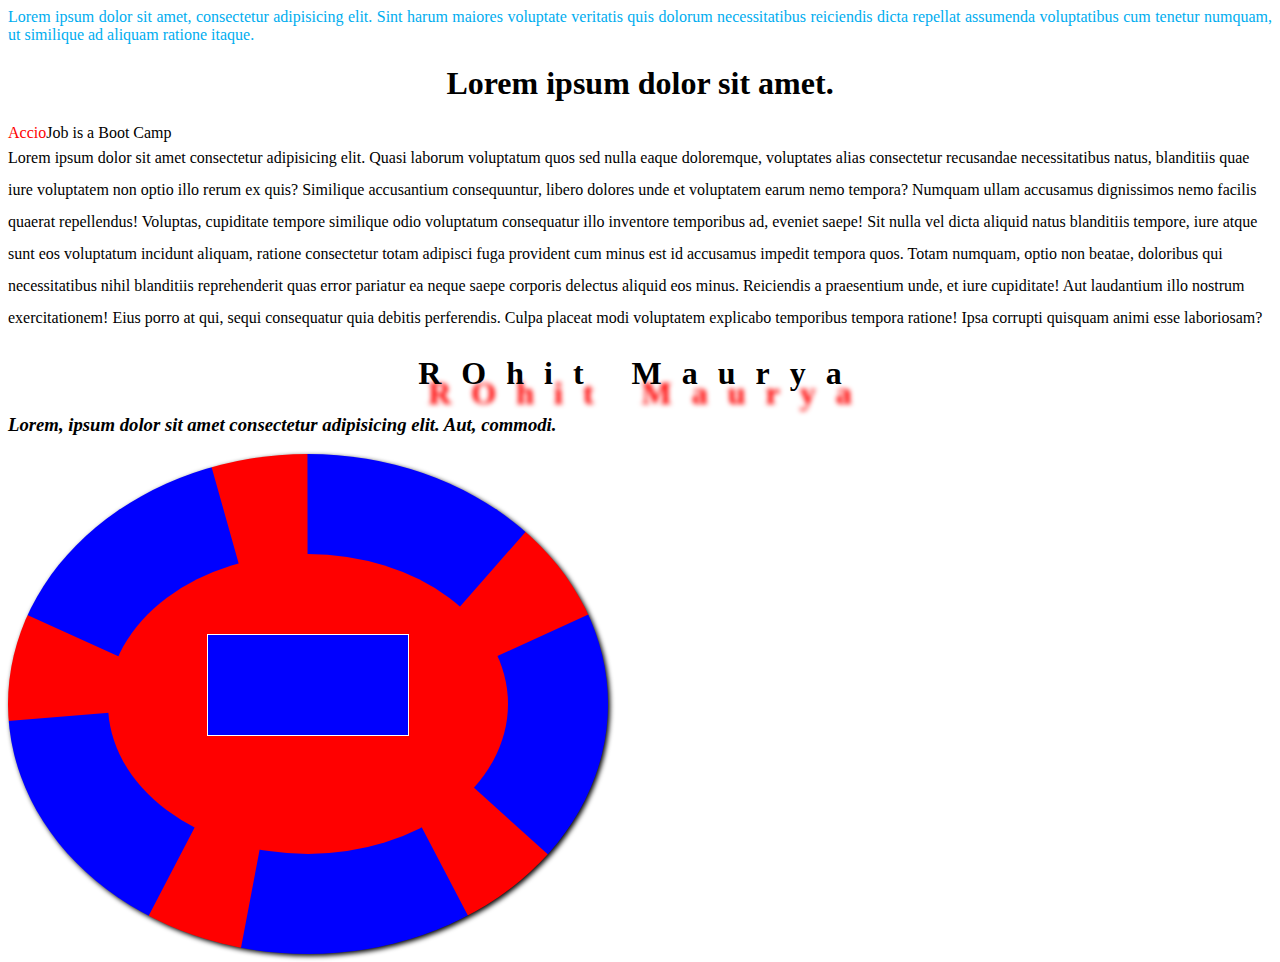
<file: 18july/index.html>
<!DOCTYPE html>
<html lang="en">
<head>
    <meta charset="UTF-8">
    <meta name="viewport" content="width=device-width, initial-scale=1.0">
    <title>18 July</title>
    <link rel="stylesheet" href="style.css">
</head>
<body>
   <div class="text-design">Lorem ipsum dolor sit amet, consectetur adipisicing elit. Sint harum maiores voluptate veritatis quis dolorum necessitatibus reiciendis dicta repellat assumenda voluptatibus cum tenetur numquam, ut similique ad aliquam ratione itaque.</div>
   <h1>Lorem ipsum dolor sit amet.</h1>
   <div class="text1"><span class="span1">Accio</span>Job <span class="span2">is a</span> Boot camp</div>
   <div class="text2">Lorem ipsum dolor sit amet consectetur adipisicing elit. Quasi laborum voluptatum quos sed nulla eaque doloremque, voluptates alias consectetur recusandae necessitatibus natus, blanditiis quae iure voluptatem non optio illo rerum ex quis? Similique accusantium consequuntur, libero dolores unde et voluptatem earum nemo tempora? Numquam ullam accusamus dignissimos nemo facilis quaerat repellendus! Voluptas, cupiditate tempore similique odio voluptatum consequatur illo inventore temporibus ad, eveniet saepe! Sit nulla vel dicta aliquid natus blanditiis tempore, iure atque sunt eos voluptatum incidunt aliquam, ratione consectetur totam adipisci fuga provident cum minus est id accusamus impedit tempora quos. Totam numquam, optio non beatae, doloribus qui necessitatibus nihil blanditiis reprehenderit quas error pariatur ea neque saepe corporis delectus aliquid eos minus. Reiciendis a praesentium unde, et iure cupiditate! Aut laudantium illo nostrum exercitationem! Eius porro at qui, sequi consequatur quia debitis perferendis. Culpa placeat modi voluptatem explicabo temporibus tempora ratione! Ipsa corrupti quisquam animi esse laboriosam?</div>
   <h1 class="shadow">ROhit Maurya</h1>
   <h3 class="hh3">Lorem, ipsum dolor sit amet consectetur adipisicing elit. Aut, commodi.</h3>
   <div class="circle">
     <div class="circle2"></div>
   </div>
</body>
</html>
</file>
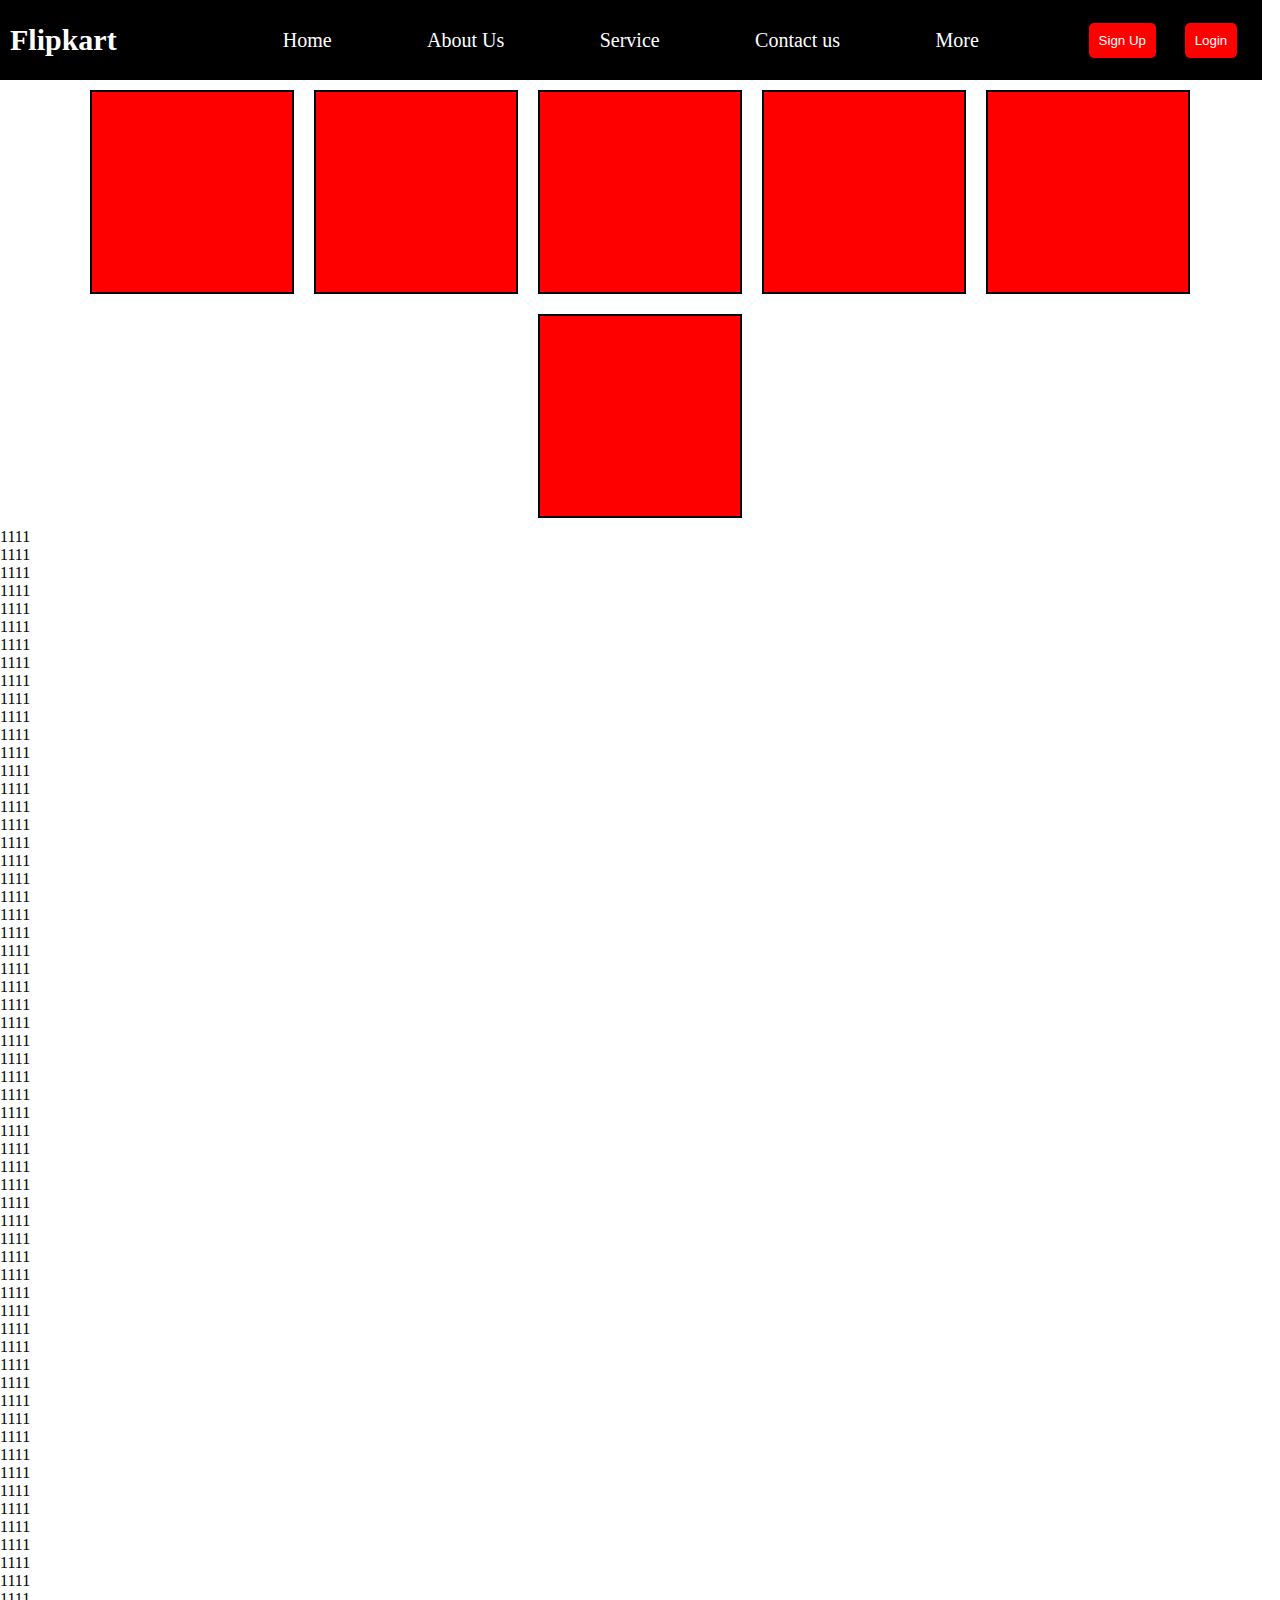
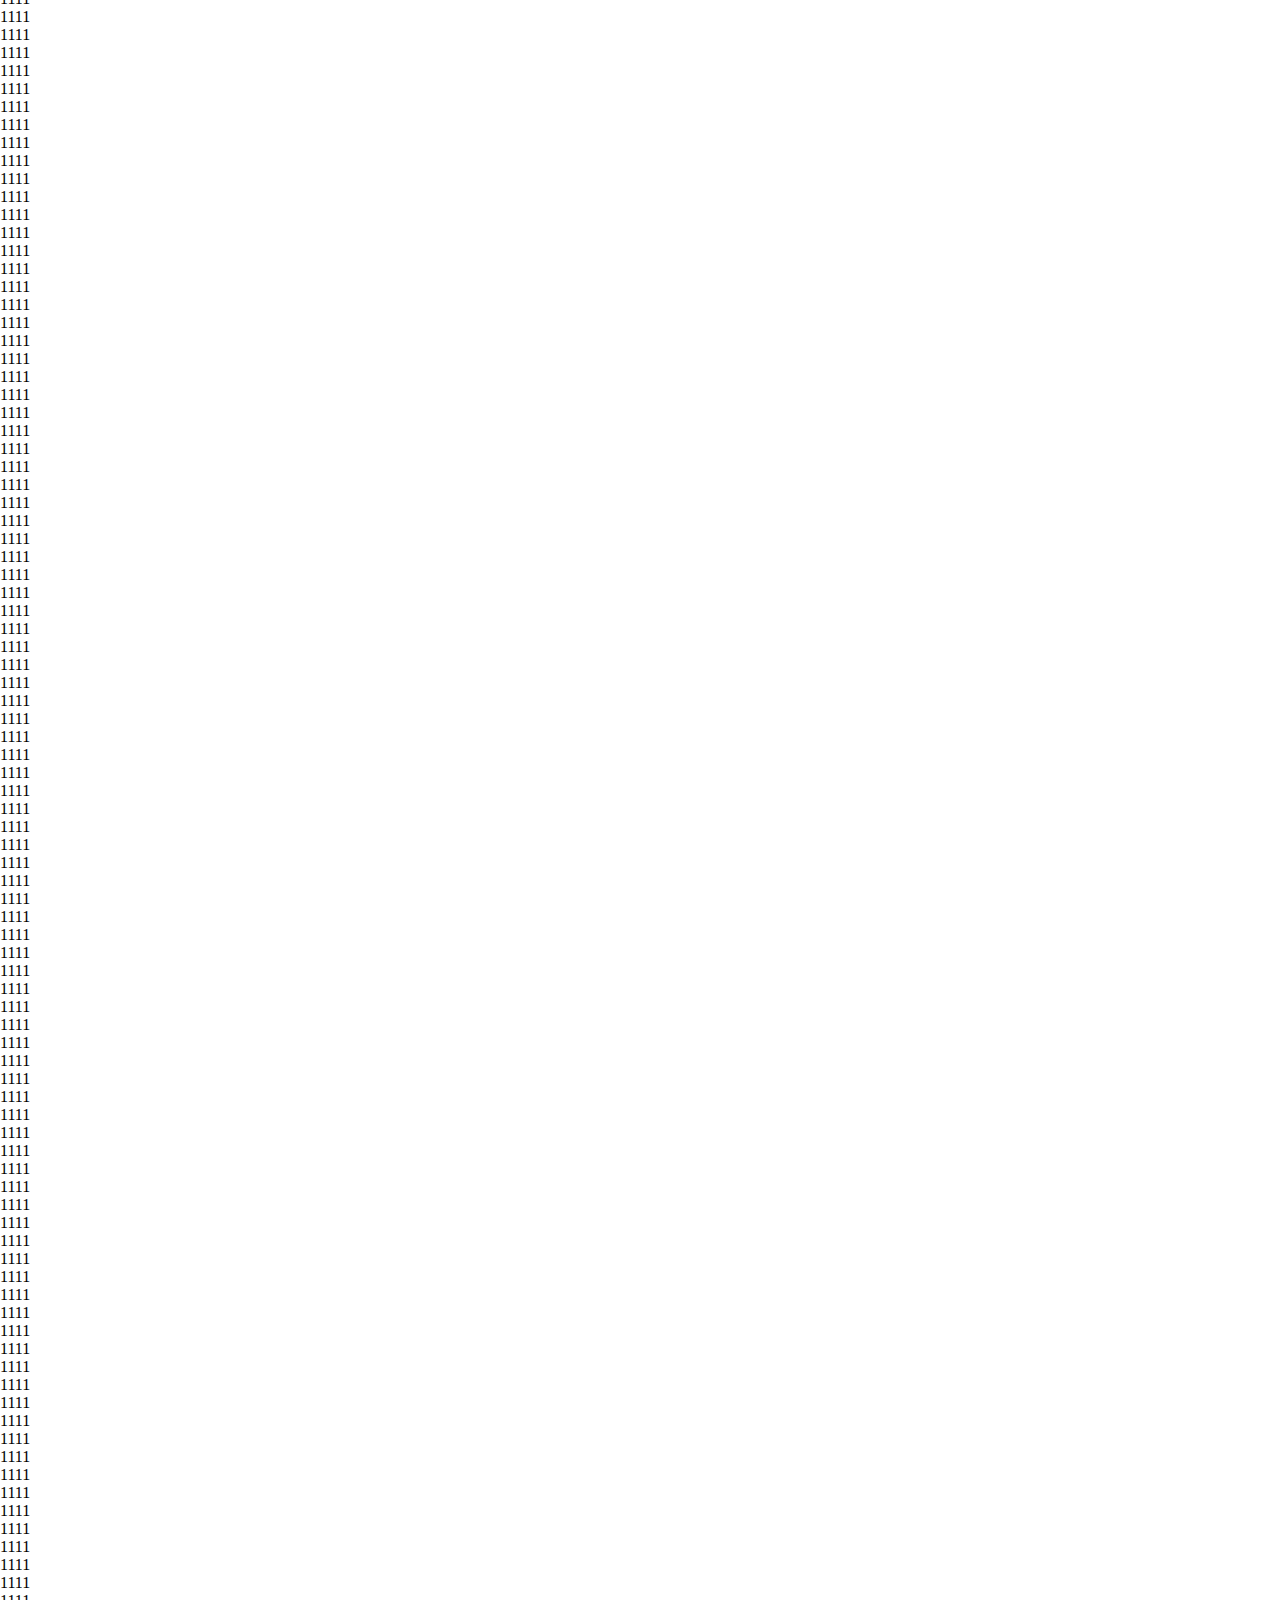
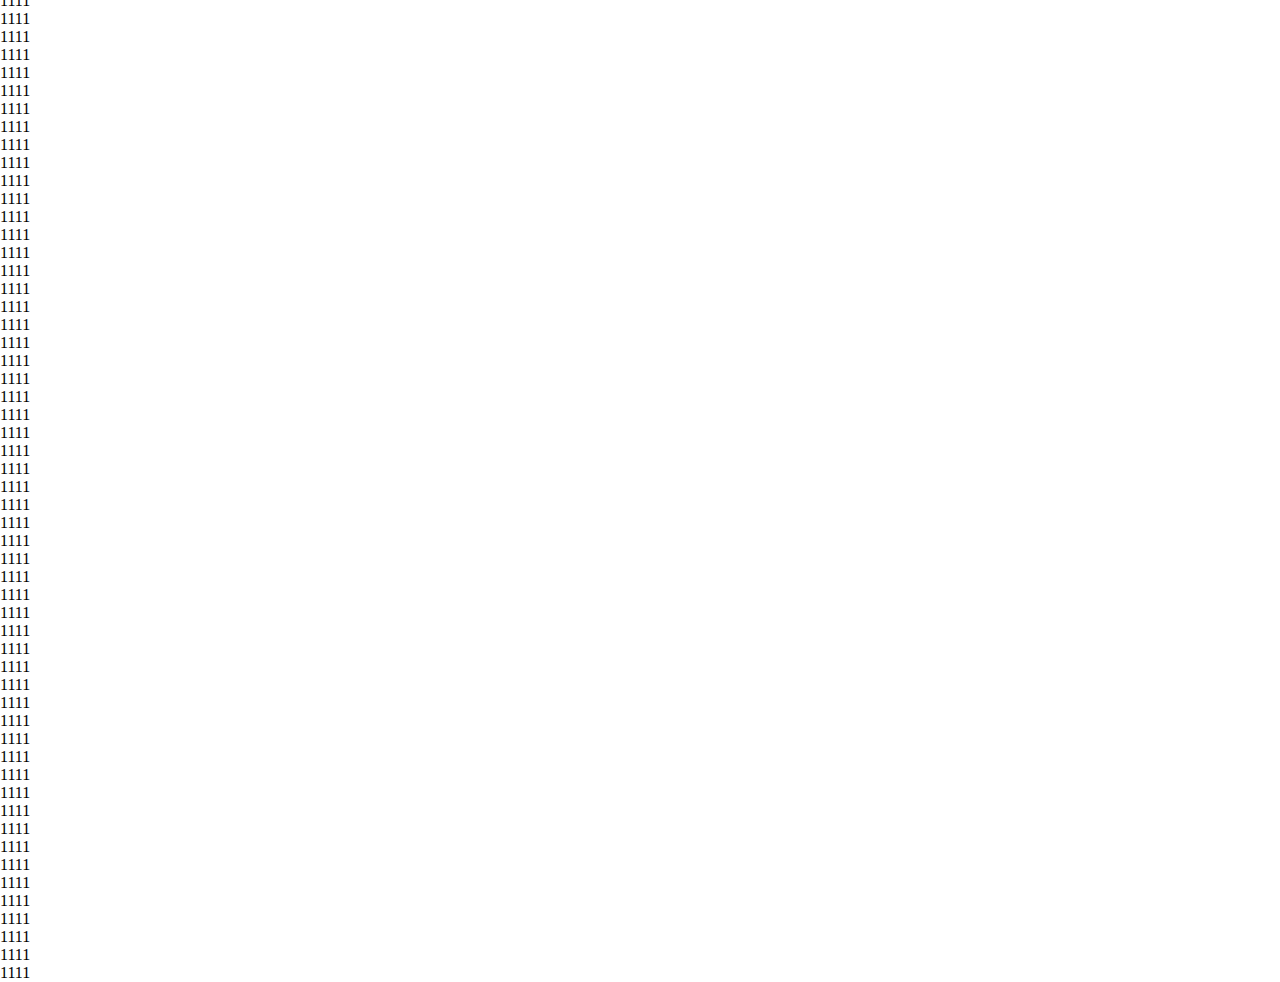
<file: flex/index.html>
<!DOCTYPE html>
<html lang="en">
<head>
    <meta charset="UTF-8">
    <meta name="viewport" content="width=device-width, initial-scale=1.0">
    <title>Flex</title>
    <link rel="stylesheet" href="./style.css ">
</head>
<body>
    <div class="navbar">
        <div class="company">Flipkart</div>
        <div class="link">
            <div>Home</div>
            <div>About Us</div>
            <div>Service</div>
            <div>Contact us</div>
            <div>More</div>
        </div>
        <div class="account">
            <button>Sign Up</button>
            <button>Login</button>
        </div>
    </div>

    <!-- flex -->
   
    <div class="flex-2">
        <div class="item-flex item"></div>
        <div class="item-flex item"></div>
        <div class="item-flex item"></div>
        <div class="item-flex item"></div>
        <div class="item-flex item"></div>
        <div class="item-flex item"></div>
    </div>
    <ul>
        <li>1111</li>
        <li>1111</li>
        <li>1111</li>
        <li>1111</li>
        <li>1111</li>
        <li>1111</li>
        <li>1111</li>
        <li>1111</li>
        <li>1111</li>
        <li>1111</li>
        <li>1111</li>
        <li>1111</li>
        <li>1111</li>
        <li>1111</li>
        <li>1111</li>
        <li>1111</li>
        <li>1111</li>
        <li>1111</li>
        <li>1111</li>
        <li>1111</li>
        <li>1111</li>
        <li>1111</li>
        <li>1111</li>
        <li>1111</li>
        <li>1111</li>
        <li>1111</li>
        <li>1111</li>
        <li>1111</li>
        <li>1111</li>
        <li>1111</li>
        <li>1111</li>
        <li>1111</li>
        <li>1111</li>
        <li>1111</li>
        <li>1111</li>
        <li>1111</li>
        <li>1111</li>
        <li>1111</li>
        <li>1111</li>
        <li>1111</li>
        <li>1111</li>
        <li>1111</li>
        <li>1111</li>
        <li>1111</li>
        <li>1111</li>
        <li>1111</li>
        <li>1111</li>
        <li>1111</li>
        <li>1111</li>
        <li>1111</li>
        <li>1111</li>
        <li>1111</li>
        <li>1111</li>
        <li>1111</li>
        <li>1111</li>
        <li>1111</li>
        <li>1111</li>
        <li>1111</li>
        <li>1111</li>
        <li>1111</li>
        <li>1111</li>
        <li>1111</li>
        <li>1111</li>
        <li>1111</li>
        <li>1111</li>
        <li>1111</li>
        <li>1111</li>
        <li>1111</li>
        <li>1111</li>
        <li>1111</li>
        <li>1111</li>
        <li>1111</li>
        <li>1111</li>
        <li>1111</li>
        <li>1111</li>
        <li>1111</li>
        <li>1111</li>
        <li>1111</li>
        <li>1111</li>
        <li>1111</li>
        <li>1111</li>
        <li>1111</li>
        <li>1111</li>
        <li>1111</li>
        <li>1111</li>
        <li>1111</li>
        <li>1111</li>
        <li>1111</li>
        <li>1111</li>
        <li>1111</li>
        <li>1111</li>
        <li>1111</li>
        <li>1111</li>
        <li>1111</li>
        <li>1111</li>
        <li>1111</li>
        <li>1111</li>
        <li>1111</li>
        <li>1111</li>
        <li>1111</li>
        <li>1111</li>
        <li>1111</li>
        <li>1111</li>
        <li>1111</li>
        <li>1111</li>
        <li>1111</li>
        <li>1111</li>
        <li>1111</li>
        <li>1111</li>
        <li>1111</li>
        <li>1111</li>
        <li>1111</li>
        <li>1111</li>
        <li>1111</li>
        <li>1111</li>
        <li>1111</li>
        <li>1111</li>
        <li>1111</li>
        <li>1111</li>
        <li>1111</li>
        <li>1111</li>
        <li>1111</li>
        <li>1111</li>
        <li>1111</li>
        <li>1111</li>
        <li>1111</li>
        <li>1111</li>
        <li>1111</li>
        <li>1111</li>
        <li>1111</li>
        <li>1111</li>
        <li>1111</li>
        <li>1111</li>
        <li>1111</li>
        <li>1111</li>
        <li>1111</li>
        <li>1111</li>
        <li>1111</li>
        <li>1111</li>
        <li>1111</li>
        <li>1111</li>
        <li>1111</li>
        <li>1111</li>
        <li>1111</li>
        <li>1111</li>
        <li>1111</li>
        <li>1111</li>
        <li>1111</li>
        <li>1111</li>
        <li>1111</li>
        <li>1111</li>
        <li>1111</li>
        <li>1111</li>
        <li>1111</li>
        <li>1111</li>
        <li>1111</li>
        <li>1111</li>
        <li>1111</li>
        <li>1111</li>
        <li>1111</li>
        <li>1111</li>
        <li>1111</li>
        <li>1111</li>
        <li>1111</li>
        <li>1111</li>
        <li>1111</li>
        <li>1111</li>
        <li>1111</li>
        <li>1111</li>
        <li>1111</li>
        <li>1111</li>
        <li>1111</li>
        <li>1111</li>
        <li>1111</li>
        <li>1111</li>
        <li>1111</li>
        <li>1111</li>
        <li>1111</li>
        <li>1111</li>
        <li>1111</li>
        <li>1111</li>
        <li>1111</li>
        <li>1111</li>
        <li>1111</li>
        <li>1111</li>
        <li>1111</li>
        <li>1111</li>
        <li>1111</li>
        <li>1111</li>
        <li>1111</li>
        <li>1111</li>
        <li>1111</li>
        <li>1111</li>
        <li>1111</li>
        <li>1111</li>
        <li>1111</li>
        <li>1111</li>
        <li>1111</li>
        <li>1111</li>
        <li>1111</li>
        <li>1111</li>
        <li>1111</li>
        <li>1111</li>
    </ul>
</body>
</html>
</file>
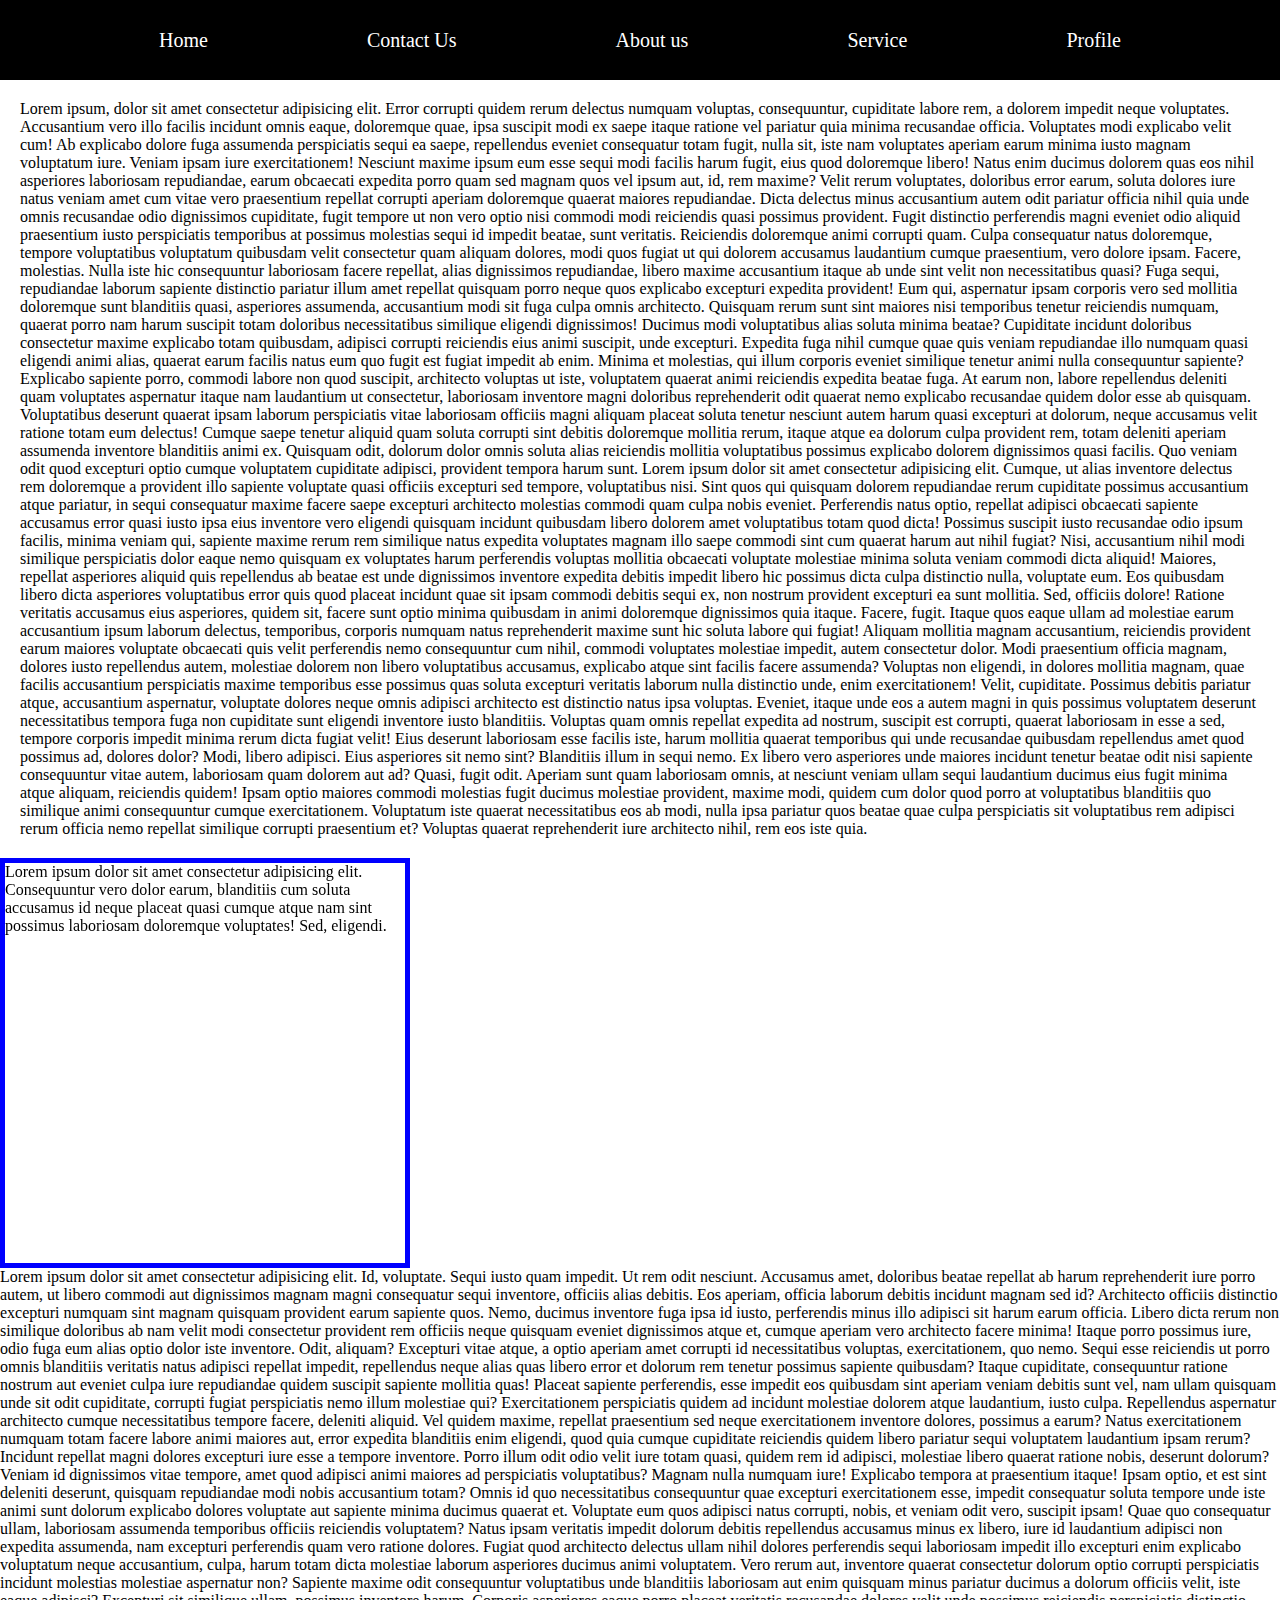
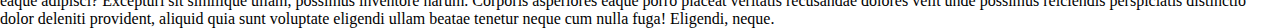
<file: header_navbar/index.html>
<!DOCTYPE html>
<html lang="en">
<head>
    <meta charset="UTF-8">
    <meta name="viewport" content="width=device-width, initial-scale=1.0">
    <title>Navbar</title>
    <link rel="stylesheet" href="./style.css" />
</head>
<body>
    <div class="nav">
        <div>Home</div>
        <div>Contact Us</div>
        <div>About us</div>
        <div>Service</div>
        <div>Profile</div>
    </div>
    <div class="contain">
        Lorem ipsum, dolor sit amet consectetur adipisicing elit. Error corrupti quidem rerum delectus numquam voluptas, consequuntur, cupiditate labore rem, a dolorem impedit neque voluptates. Accusantium vero illo facilis incidunt omnis eaque, doloremque quae, ipsa suscipit modi ex saepe itaque ratione vel pariatur quia minima recusandae officia. Voluptates modi explicabo velit cum! Ab explicabo dolore fuga assumenda perspiciatis sequi ea saepe, repellendus eveniet consequatur totam fugit, nulla sit, iste nam voluptates aperiam earum minima iusto magnam voluptatum iure. Veniam ipsam iure exercitationem! Nesciunt maxime ipsum eum esse sequi modi facilis harum fugit, eius quod doloremque libero! Natus enim ducimus dolorem quas eos nihil asperiores laboriosam repudiandae, earum obcaecati expedita porro quam sed magnam quos vel ipsum aut, id, rem maxime? Velit rerum voluptates, doloribus error earum, soluta dolores iure natus veniam amet cum vitae vero praesentium repellat corrupti aperiam doloremque quaerat maiores repudiandae. Dicta delectus minus accusantium autem odit pariatur officia nihil quia unde omnis recusandae odio dignissimos cupiditate, fugit tempore ut non vero optio nisi commodi modi reiciendis quasi possimus provident. Fugit distinctio perferendis magni eveniet odio aliquid praesentium iusto perspiciatis temporibus at possimus molestias sequi id impedit beatae, sunt veritatis. Reiciendis doloremque animi corrupti quam. Culpa consequatur natus doloremque, tempore voluptatibus voluptatum quibusdam velit consectetur quam aliquam dolores, modi quos fugiat ut qui dolorem accusamus laudantium cumque praesentium, vero dolore ipsam. Facere, molestias. Nulla iste hic consequuntur laboriosam facere repellat, alias dignissimos repudiandae, libero maxime accusantium itaque ab unde sint velit non necessitatibus quasi? Fuga sequi, repudiandae laborum sapiente distinctio pariatur illum amet repellat quisquam porro neque quos explicabo excepturi expedita provident! Eum qui, aspernatur ipsam corporis vero sed mollitia doloremque sunt blanditiis quasi, asperiores assumenda, accusantium modi sit fuga culpa omnis architecto. Quisquam rerum sunt sint maiores nisi temporibus tenetur reiciendis numquam, quaerat porro nam harum suscipit totam doloribus necessitatibus similique eligendi dignissimos! Ducimus modi voluptatibus alias soluta minima beatae? Cupiditate incidunt doloribus consectetur maxime explicabo totam quibusdam, adipisci corrupti reiciendis eius animi suscipit, unde excepturi. Expedita fuga nihil cumque quae quis veniam repudiandae illo numquam quasi eligendi animi alias, quaerat earum facilis natus eum quo fugit est fugiat impedit ab enim. Minima et molestias, qui illum corporis eveniet similique tenetur animi nulla consequuntur sapiente? Explicabo sapiente porro, commodi labore non quod suscipit, architecto voluptas ut iste, voluptatem quaerat animi reiciendis expedita beatae fuga. At earum non, labore repellendus deleniti quam voluptates aspernatur itaque nam laudantium ut consectetur, laboriosam inventore magni doloribus reprehenderit odit quaerat nemo explicabo recusandae quidem dolor esse ab quisquam. Voluptatibus deserunt quaerat ipsam laborum perspiciatis vitae laboriosam officiis magni aliquam placeat soluta tenetur nesciunt autem harum quasi excepturi at dolorum, neque accusamus velit ratione totam eum delectus! Cumque saepe tenetur aliquid quam soluta corrupti sint debitis doloremque mollitia rerum, itaque atque ea dolorum culpa provident rem, totam deleniti aperiam assumenda inventore blanditiis animi ex. Quisquam odit, dolorum dolor omnis soluta alias reiciendis mollitia voluptatibus possimus explicabo dolorem dignissimos quasi facilis. Quo veniam odit quod excepturi optio cumque voluptatem cupiditate adipisci, provident tempora harum sunt. Lorem ipsum dolor sit amet consectetur adipisicing elit. Cumque, ut alias inventore delectus rem doloremque a provident illo sapiente voluptate quasi officiis excepturi sed tempore, voluptatibus nisi. Sint quos qui quisquam dolorem repudiandae rerum cupiditate possimus accusantium atque pariatur, in sequi consequatur maxime facere saepe excepturi architecto molestias commodi quam culpa nobis eveniet. Perferendis natus optio, repellat adipisci obcaecati sapiente accusamus error quasi iusto ipsa eius inventore vero eligendi quisquam incidunt quibusdam libero dolorem amet voluptatibus totam quod dicta! Possimus suscipit iusto recusandae odio ipsum facilis, minima veniam qui, sapiente maxime rerum rem similique natus expedita voluptates magnam illo saepe commodi sint cum quaerat harum aut nihil fugiat? Nisi, accusantium nihil modi similique perspiciatis dolor eaque nemo quisquam ex voluptates harum perferendis voluptas mollitia obcaecati voluptate molestiae minima soluta veniam commodi dicta aliquid! Maiores, repellat asperiores aliquid quis repellendus ab beatae est unde dignissimos inventore expedita debitis impedit libero hic possimus dicta culpa distinctio nulla, voluptate eum. Eos quibusdam libero dicta asperiores voluptatibus error quis quod placeat incidunt quae sit ipsam commodi debitis sequi ex, non nostrum provident excepturi ea sunt mollitia. Sed, officiis dolore! Ratione veritatis accusamus eius asperiores, quidem sit, facere sunt optio minima quibusdam in animi doloremque dignissimos quia itaque. Facere, fugit. Itaque quos eaque ullam ad molestiae earum accusantium ipsum laborum delectus, temporibus, corporis numquam natus reprehenderit maxime sunt hic soluta labore qui fugiat! Aliquam mollitia magnam accusantium, reiciendis provident earum maiores voluptate obcaecati quis velit perferendis nemo consequuntur cum nihil, commodi voluptates molestiae impedit, autem consectetur dolor. Modi praesentium officia magnam, dolores iusto repellendus autem, molestiae dolorem non libero voluptatibus accusamus, explicabo atque sint facilis facere assumenda? Voluptas non eligendi, in dolores mollitia magnam, quae facilis accusantium perspiciatis maxime temporibus esse possimus quas soluta excepturi veritatis laborum nulla distinctio unde, enim exercitationem! Velit, cupiditate. Possimus debitis pariatur atque, accusantium aspernatur, voluptate dolores neque omnis adipisci architecto est distinctio natus ipsa voluptas. Eveniet, itaque unde eos a autem magni in quis possimus voluptatem deserunt necessitatibus tempora fuga non cupiditate sunt eligendi inventore iusto blanditiis. Voluptas quam omnis repellat expedita ad nostrum, suscipit est corrupti, quaerat laboriosam in esse a sed, tempore corporis impedit minima rerum dicta fugiat velit! Eius deserunt laboriosam esse facilis iste, harum mollitia quaerat temporibus qui unde recusandae quibusdam repellendus amet quod possimus ad, dolores dolor? Modi, libero adipisci. Eius asperiores sit nemo sint? Blanditiis illum in sequi nemo. Ex libero vero asperiores unde maiores incidunt tenetur beatae odit nisi sapiente consequuntur vitae autem, laboriosam quam dolorem aut ad? Quasi, fugit odit. Aperiam sunt quam laboriosam omnis, at nesciunt veniam ullam sequi laudantium ducimus eius fugit minima atque aliquam, reiciendis quidem! Ipsam optio maiores commodi molestias fugit ducimus molestiae provident, maxime modi, quidem cum dolor quod porro at voluptatibus blanditiis quo similique animi consequuntur cumque exercitationem. Voluptatum iste quaerat necessitatibus eos ab modi, nulla ipsa pariatur quos beatae quae culpa perspiciatis sit voluptatibus rem adipisci rerum officia nemo repellat similique corrupti praesentium et? Voluptas quaerat reprehenderit iure architecto nihil, rem eos iste quia.
    </div>
    <div class="box1">
        Lorem ipsum dolor sit amet consectetur adipisicing elit. Consequuntur vero dolor earum, blanditiis cum soluta accusamus id neque placeat quasi cumque atque nam sint possimus laboriosam doloremque voluptates! Sed, eligendi.
    </div>
    <div>
        Lorem ipsum dolor sit amet consectetur adipisicing elit. Id, voluptate. Sequi iusto quam impedit. Ut rem odit nesciunt. Accusamus amet, doloribus beatae repellat ab harum reprehenderit iure porro autem, ut libero commodi aut dignissimos magnam magni consequatur sequi inventore, officiis alias debitis. Eos aperiam, officia laborum debitis incidunt magnam sed id? Architecto officiis distinctio excepturi numquam sint magnam quisquam provident earum sapiente quos. Nemo, ducimus inventore fuga ipsa id iusto, perferendis minus illo adipisci sit harum earum officia. Libero dicta rerum non similique doloribus ab nam velit modi consectetur provident rem officiis neque quisquam eveniet dignissimos atque et, cumque aperiam vero architecto facere minima! Itaque porro possimus iure, odio fuga eum alias optio dolor iste inventore. Odit, aliquam? Excepturi vitae atque, a optio aperiam amet corrupti id necessitatibus voluptas, exercitationem, quo nemo. Sequi esse reiciendis ut porro omnis blanditiis veritatis natus adipisci repellat impedit, repellendus neque alias quas libero error et dolorum rem tenetur possimus sapiente quibusdam? Itaque cupiditate, consequuntur ratione nostrum aut eveniet culpa iure repudiandae quidem suscipit sapiente mollitia quas! Placeat sapiente perferendis, esse impedit eos quibusdam sint aperiam veniam debitis sunt vel, nam ullam quisquam unde sit odit cupiditate, corrupti fugiat perspiciatis nemo illum molestiae qui? Exercitationem perspiciatis quidem ad incidunt molestiae dolorem atque laudantium, iusto culpa. Repellendus aspernatur architecto cumque necessitatibus tempore facere, deleniti aliquid. Vel quidem maxime, repellat praesentium sed neque exercitationem inventore dolores, possimus a earum? Natus exercitationem numquam totam facere labore animi maiores aut, error expedita blanditiis enim eligendi, quod quia cumque cupiditate reiciendis quidem libero pariatur sequi voluptatem laudantium ipsam rerum? Incidunt repellat magni dolores excepturi iure esse a tempore inventore. Porro illum odit odio velit iure totam quasi, quidem rem id adipisci, molestiae libero quaerat ratione nobis, deserunt dolorum? Veniam id dignissimos vitae tempore, amet quod adipisci animi maiores ad perspiciatis voluptatibus? Magnam nulla numquam iure! Explicabo tempora at praesentium itaque! Ipsam optio, et est sint deleniti deserunt, quisquam repudiandae modi nobis accusantium totam? Omnis id quo necessitatibus consequuntur quae excepturi exercitationem esse, impedit consequatur soluta tempore unde iste animi sunt dolorum explicabo dolores voluptate aut sapiente minima ducimus quaerat et. Voluptate eum quos adipisci natus corrupti, nobis, et veniam odit vero, suscipit ipsam! Quae quo consequatur ullam, laboriosam assumenda temporibus officiis reiciendis voluptatem? Natus ipsam veritatis impedit dolorum debitis repellendus accusamus minus ex libero, iure id laudantium adipisci non expedita assumenda, nam excepturi perferendis quam vero ratione dolores. Fugiat quod architecto delectus ullam nihil dolores perferendis sequi laboriosam impedit illo excepturi enim explicabo voluptatum neque accusantium, culpa, harum totam dicta molestiae laborum asperiores ducimus animi voluptatem. Vero rerum aut, inventore quaerat consectetur dolorum optio corrupti perspiciatis incidunt molestias molestiae aspernatur non? Sapiente maxime odit consequuntur voluptatibus unde blanditiis laboriosam aut enim quisquam minus pariatur ducimus a dolorum officiis velit, iste eaque adipisci? Excepturi sit similique ullam, possimus inventore harum. Corporis asperiores eaque porro placeat veritatis recusandae dolores velit unde possimus reiciendis perspiciatis distinctio dolor deleniti provident, aliquid quia sunt voluptate eligendi ullam beatae tenetur neque cum nulla fuga! Eligendi, neque.
    </div>
</body>
</html>
</file>
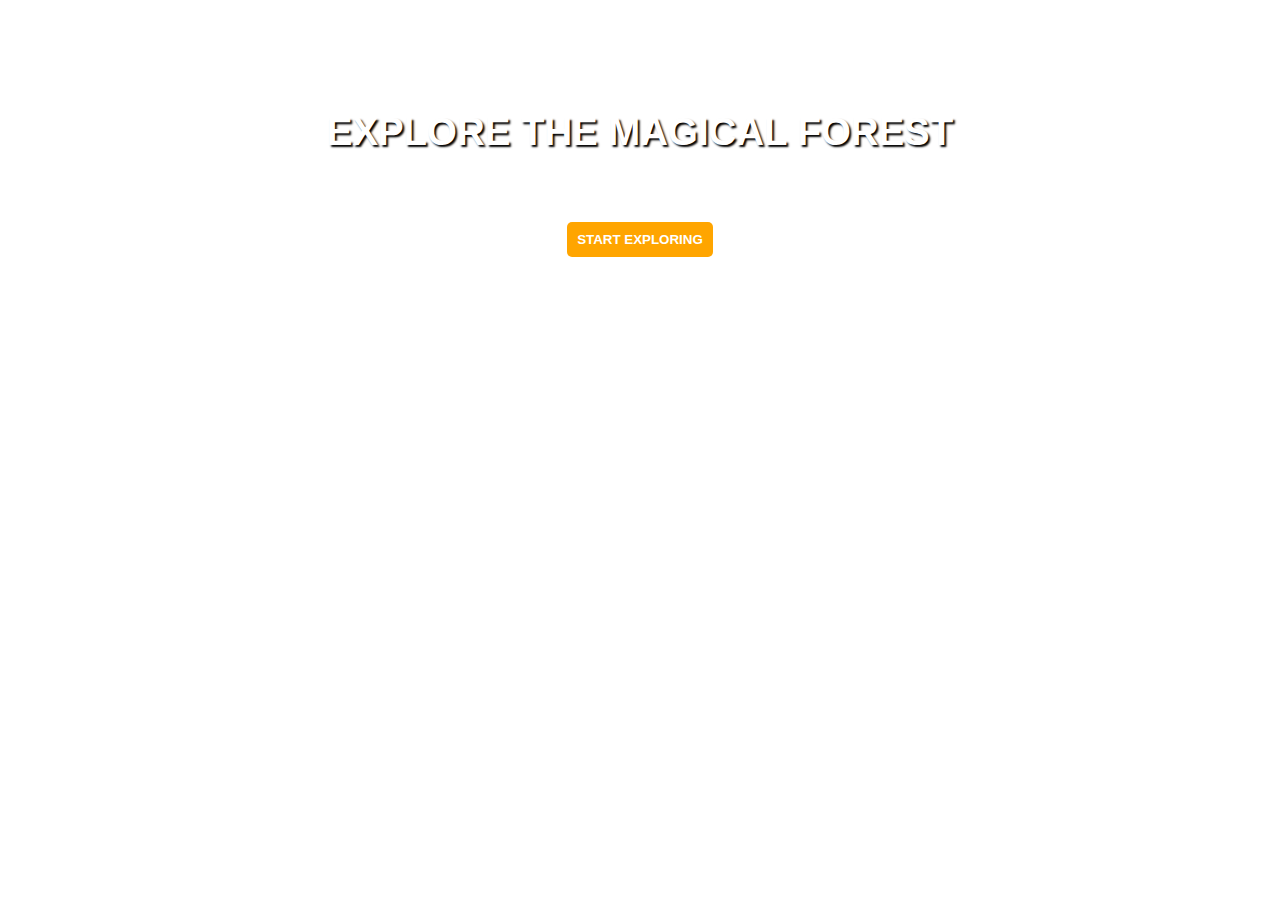
<file: hero-section/index.html>
<!DOCTYPE html>
<html lang="en">
<head>
    <meta charset="UTF-8">
    <meta name="viewport" content="width=device-width, initial-scale=1.0">
    <title>Document</title>
    <link rel="stylesheet" href="./style.css">
</head>
<body>
    <div id="hero-section">
        <h1>Explore The Magical Forest</h1>
        <p>Lorem ipsum dolor sit, amet consectetur adipisicing elit. Facere, sapiente?</p>
        <button id="btn">Start Exploring</button>
    </div>
</body>
</html>
</file>
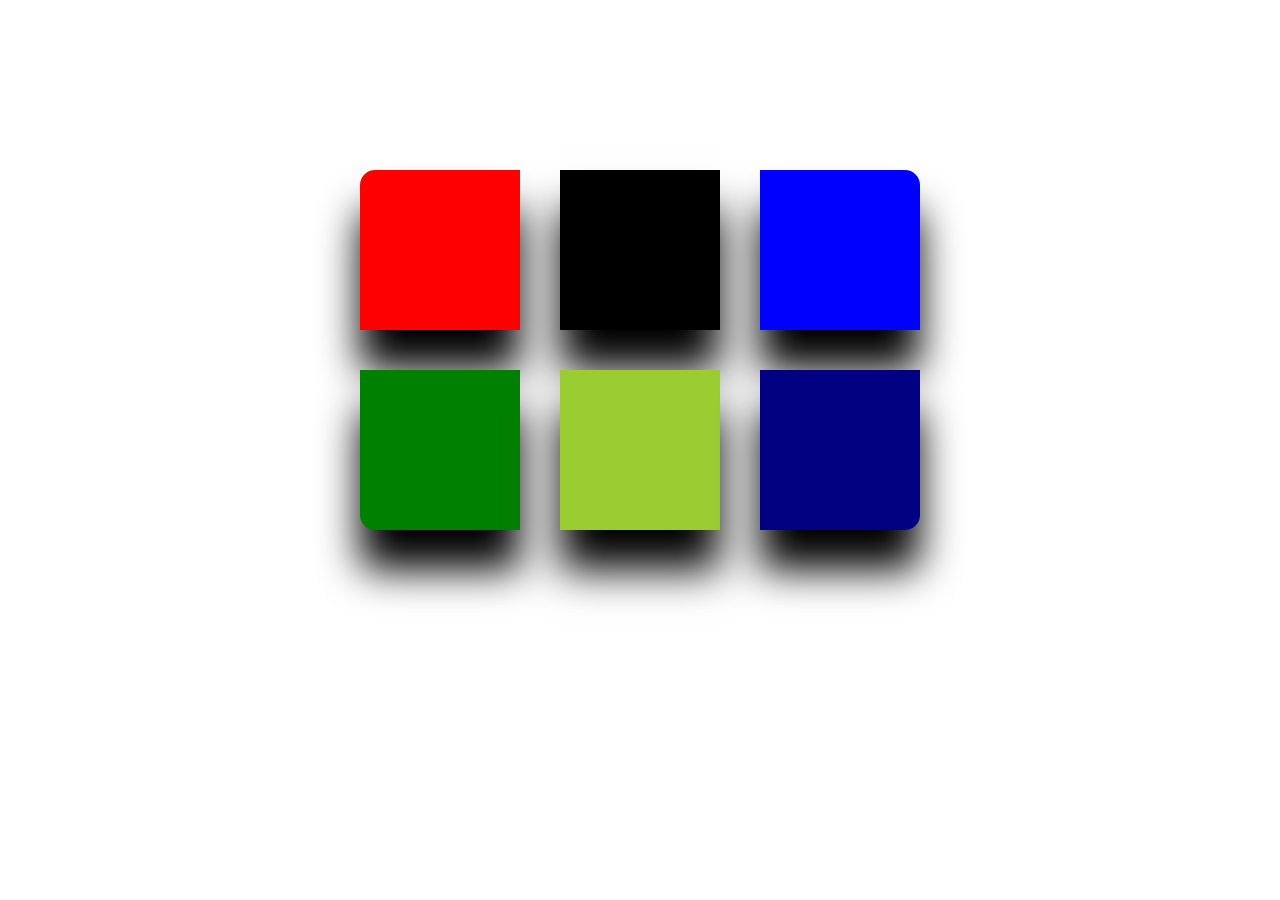
<file: Portfolio/index.html>
<!DOCTYPE html>
<html lang="en">
<head>
    <meta charset="UTF-8">
    <meta name="viewport" content="width=device-width, initial-scale=1.0">
    <title>portfolio</title>
    <link rel="stylesheet" href="./style.css">
</head>
<body>
   <div class="container">
    <div class="box box-item1"></div>
    <div class="box box-item2"></div>
    <div class="box box-item3"></div>
    <div class="box box-item4"></div>
    <div class="box box-item5"></div>
    <div class="box box-item6"></div>
   </div>
</body>
</html>
</file>
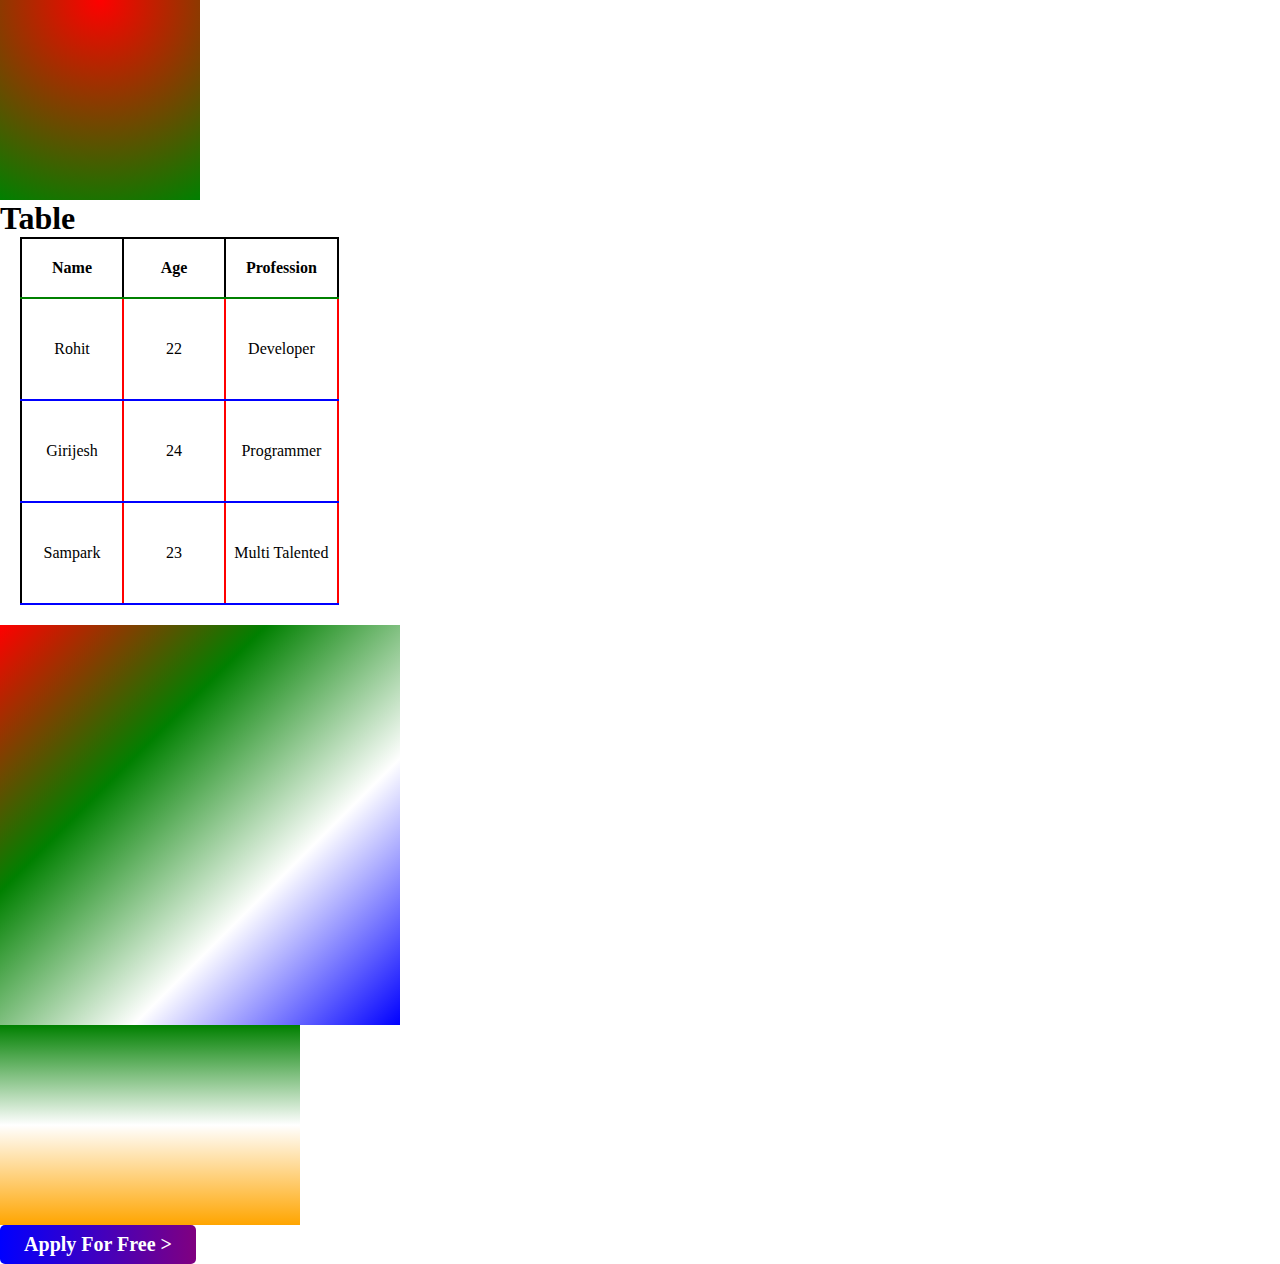
<file: table property/index.html>
<!DOCTYPE html>
<html lang="en">
<head>
    <meta charset="UTF-8">
    <meta name="viewport" content="width=device-width, initial-scale=1.0">
    <title>Table</title>
    <link rel="stylesheet" href="./style.css">
</head>
<body>
    <div class="gradiel"></div>
   <h1>Table</h1>
    <table>
        <thead>
            <tr>
                <th>Name</th>
                <th>Age</th>
                <th>Profession</th>
            </tr>
        </thead>
        <tbody>
            <tr>
                <td>Rohit</td>
                <td>22</td>
                <td>Developer</td>
            </tr>
            <tr>
                <td>Girijesh</td>
                <td>24</td>
                <td>Programmer</td>
            </tr>
            <tr>
                <td>Sampark</td>
                <td>23</td>
                <td>Multi Talented</td>
            </tr>
           
        </tbody>
    </table>

    <div class="gradient"></div>
    <div class="flag">

    </div>
    <div class="accio">
        Apply For Free >
    </div>
</body>
</html>
</file>
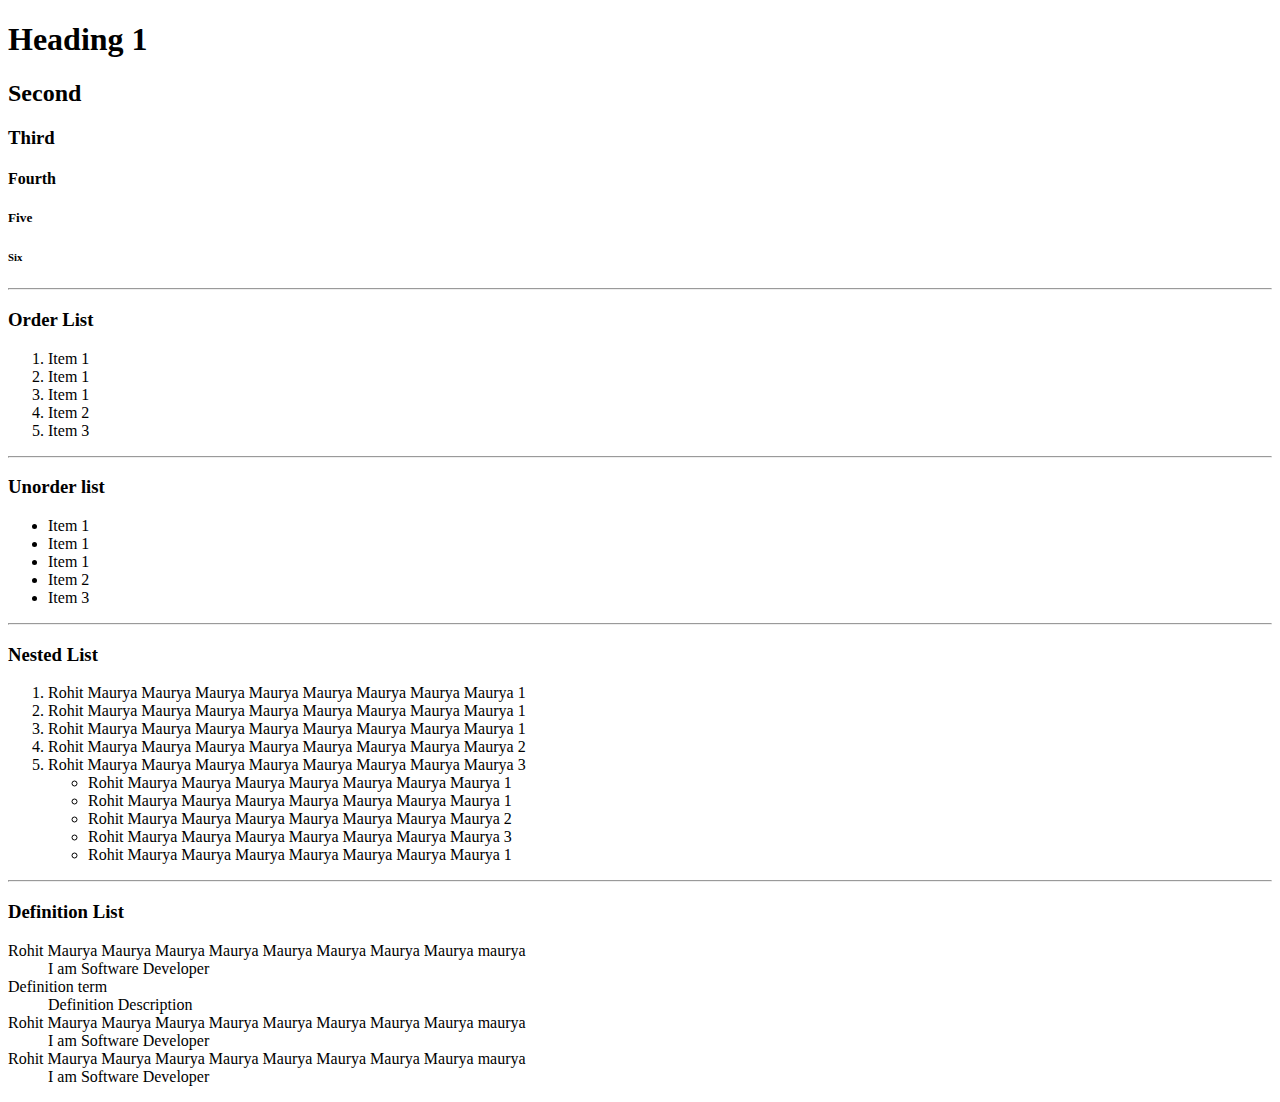
<file: 12thjuly.html>
<!DOCTYPE html>
<html lang="en">
<head>
    <meta charset="UTF-8">
    <meta name="viewport" content="width=device-width, initial-scale=1.0">
    <title>Document</title>
</head>
<body>
    <h1>Heading 1</h1>
    <h2>Second</h2>
    <h3>Third</h3>
    <h4>Fourth</h4>
    <h5>Five</h5>
    <h6>Six</h6>
    <hr>
     <h3>Order List</h3>
    <ol>
        <li>Item 1</li>
        <li>Item 1</li>
        <li>Item 1</li>
        <li>Item 2</li>
        <li>Item 3</li>
    </ol>

    <hr>

    <h3>Unorder list</h3>
    <ul>
        <li>Item 1</li>
        <li>Item 1</li>
        <li>Item 1</li>
        <li>Item 2</li>
        <li>Item 3</li>
    </ul>

    <hr>
    
    <h3>Nested List</h3>
    <ol>
        <li>Rohit Maurya Maurya Maurya Maurya Maurya Maurya Maurya Maurya 1</li>
        <li>Rohit Maurya Maurya Maurya Maurya Maurya Maurya Maurya Maurya 1</li>
        <li>Rohit Maurya Maurya Maurya Maurya Maurya Maurya Maurya Maurya 1</li>
        <li>Rohit Maurya Maurya Maurya Maurya Maurya Maurya Maurya Maurya 2</li>
        <li>Rohit Maurya Maurya Maurya Maurya Maurya Maurya Maurya Maurya 3</li>
        <ul>
            <li>Rohit Maurya Maurya Maurya Maurya Maurya Maurya Maurya 1</li>
            <li>Rohit Maurya Maurya Maurya Maurya Maurya Maurya Maurya 1</li>
            <li>Rohit Maurya Maurya Maurya Maurya Maurya Maurya Maurya 2</li>
            <li>Rohit Maurya Maurya Maurya Maurya Maurya Maurya Maurya 3</li>
            <li>Rohit Maurya Maurya Maurya Maurya Maurya Maurya Maurya 1</li>
        </ul>
    </ol>
    <hr>
    <h3>Definition List</h3>
    <dl>
        <dt>Rohit Maurya Maurya Maurya Maurya Maurya Maurya Maurya Maurya maurya</dt>
        <dd>I am Software Developer</dd>
        <dt>Definition term</dt>
        <dd>Definition Description</dd>
        <dt>Rohit Maurya Maurya Maurya Maurya Maurya Maurya Maurya Maurya maurya</dt>
        <dd>I am Software Developer</dd>
        <dt>Rohit Maurya Maurya Maurya Maurya Maurya Maurya Maurya Maurya maurya</dt>
        <dd>I am Software Developer</dd>
    </dl>
    
</body>
</html>
</file>
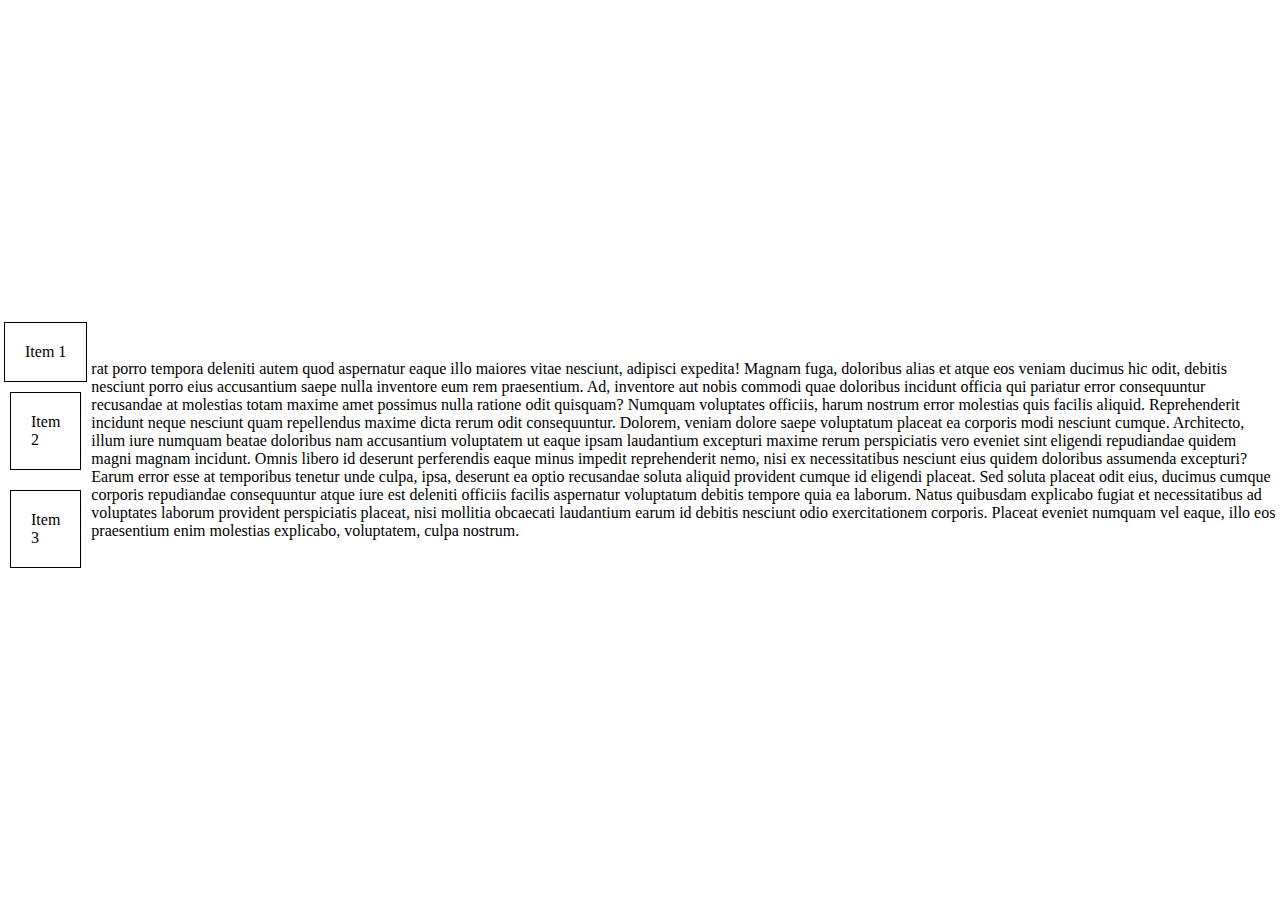
<file: assignment.html>
<!DOCTYPE html>
<html>
<head>
  <title>Flexbox Centering</title>
  <link rel="stylesheet" href="assignment.css">
</head>
<body>
  <div class="holder">
    <div class="item item-1">Item 1</div>
    <div class="item item-2">Item 2</div>
    <div class="item item-3">Item 3</div>
  </div>
  <div>
    rat porro tempora deleniti autem quod aspernatur eaque illo maiores vitae nesciunt, adipisci expedita! Magnam fuga, doloribus alias et atque eos veniam ducimus hic odit, debitis nesciunt porro eius accusantium saepe nulla inventore eum rem praesentium. Ad, inventore aut nobis commodi quae doloribus incidunt officia qui pariatur error consequuntur recusandae at molestias totam maxime amet possimus nulla ratione odit quisquam? Numquam voluptates officiis, harum nostrum error molestias quis facilis aliquid. Reprehenderit incidunt neque nesciunt quam repellendus maxime dicta rerum odit consequuntur. Dolorem, veniam dolore saepe voluptatum placeat ea corporis modi nesciunt cumque. Architecto, illum iure numquam beatae doloribus nam accusantium voluptatem ut eaque ipsam laudantium excepturi maxime rerum perspiciatis vero eveniet sint eligendi repudiandae quidem magni magnam incidunt. Omnis libero id deserunt perferendis eaque minus impedit reprehenderit nemo, nisi ex necessitatibus nesciunt eius quidem doloribus assumenda excepturi? Earum error esse at temporibus tenetur unde culpa, ipsa, deserunt ea optio recusandae soluta aliquid provident cumque id eligendi placeat. Sed soluta placeat odit eius, ducimus cumque corporis repudiandae consequuntur atque iure est deleniti officiis facilis aspernatur voluptatum debitis tempore quia ea laborum. Natus quibusdam explicabo fugiat et necessitatibus ad voluptates laborum provident perspiciatis placeat, nisi mollitia obcaecati laudantium earum id debitis nesciunt odio exercitationem corporis. Placeat eveniet numquam vel eaque, illo eos praesentium enim molestias explicabo, voluptatem, culpa nostrum.
  </div>
</body>
</html>
</file>
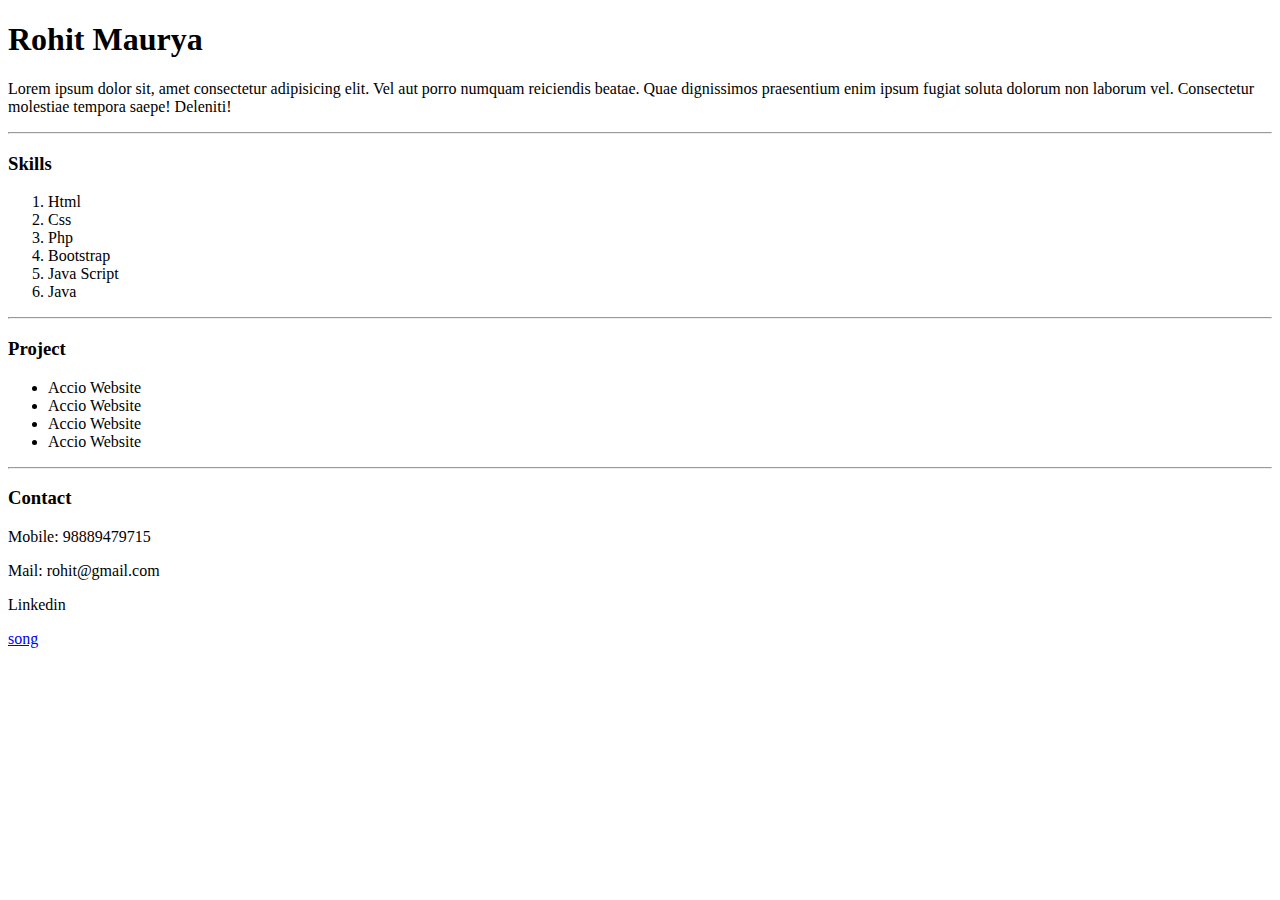
<file: mini-project.html>
<!DOCTYPE html>
<html lang="en">
<head>
    <meta charset="UTF-8">
    <meta name="viewport" content="width=device-width, initial-scale=1.0">
    <title>Document</title>
</head>
<body>
    <h1>Rohit Maurya</h1>
    <p>Lorem ipsum dolor sit, amet consectetur adipisicing elit. Vel aut porro numquam reiciendis beatae. Quae dignissimos praesentium enim ipsum fugiat soluta dolorum non laborum vel. Consectetur molestiae tempora saepe! Deleniti!</p>
    <hr>
    <h3>Skills</h3>
    <ol>
        <li>Html</li>
        <li>Css</li>
        <li>Php</li>
        <li>Bootstrap</li>
        <li>Java Script</li>
        <li>Java</li>
    </ol>
    <hr>
    <h3>Project</h3>
    <ul>
        <li>Accio Website</li>
        <li>Accio Website</li>
        <li>Accio Website</li>
        <li>Accio Website</li>
    </ul>
    <hr>
    <div>
        <h3>Contact</h3>
        <p>Mobile: 98889479715</p>
        <p>Mail: rohit@gmail.com</p>
        <p>Linkedin</p>
    </div>

    <div>
        <a href="https://youtu.be/LUx2UZ6RYGs">song</a>
    </div>
    


</body>
</html>
</file>
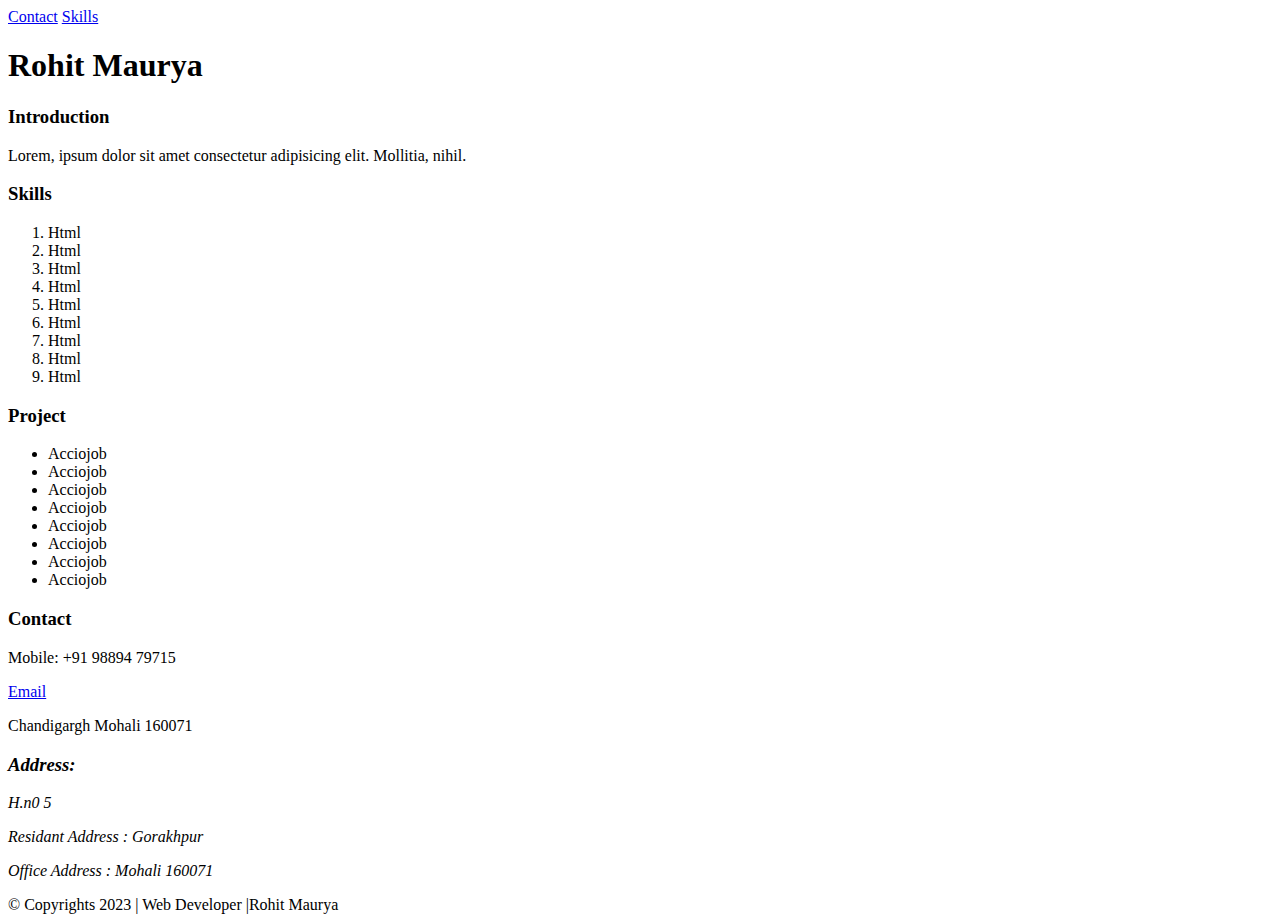
<file: mini-project1.1.html>
<!DOCTYPE html>
<html lang="en">
<head>
    <meta charset="UTF-8">
    <meta name="viewport" content="width=device-width, initial-scale=1.0">
    <title>Document</title>
</head>
<body>
    <nav>
        <a href="#contact">Contact</a>
        <a href="#skills">Skills</a>
    </nav>
    <header>
        <h1>Rohit Maurya</h1>
    </header>
    <main>
      <section>
        <h3>Introduction</h3>
        <p>Lorem, ipsum dolor sit amet consectetur adipisicing elit. Mollitia, nihil.</p>
      </section>

      <section id="skills">
        <h3>Skills</h3>
        <ol>
            <li>Html</li>
            <li>Html</li>
            <li>Html</li>
            <li>Html</li>
            <li>Html</li>
            <li>Html</li>
            <li>Html</li>
            <li>Html</li>
            <li>Html</li>
        </ol>
      </section>
      <section>
        <h3>Project</h3>
        <ul>
            <li>Acciojob</li>
            <li>Acciojob</li>
            <li>Acciojob</li>
            <li>Acciojob</li>
            <li>Acciojob</li>
            <li>Acciojob</li>
            <li>Acciojob</li>
            <li>Acciojob</li>
        </ul>
      </section>

      <section id="contact">
        <h3>Contact</h3>
        <p>Mobile: +91 98894 79715</p>
        <p><a href="mailto:official.rohit.info@gmail.com">Email</a></p>
        <p>Chandigargh Mohali 160071</p>
      </section>
    </main>
    <footer>
        <address>
            <h3>Address:</h3>
            <p>H.n0 5</p>
            <p>Residant Address : Gorakhpur</p>
            <p>Office Address : Mohali 160071</p>
        </address>
        &copy; Copyrights 2023 | Web Developer |Rohit Maurya
    </footer>
</body>
</html>
</file>
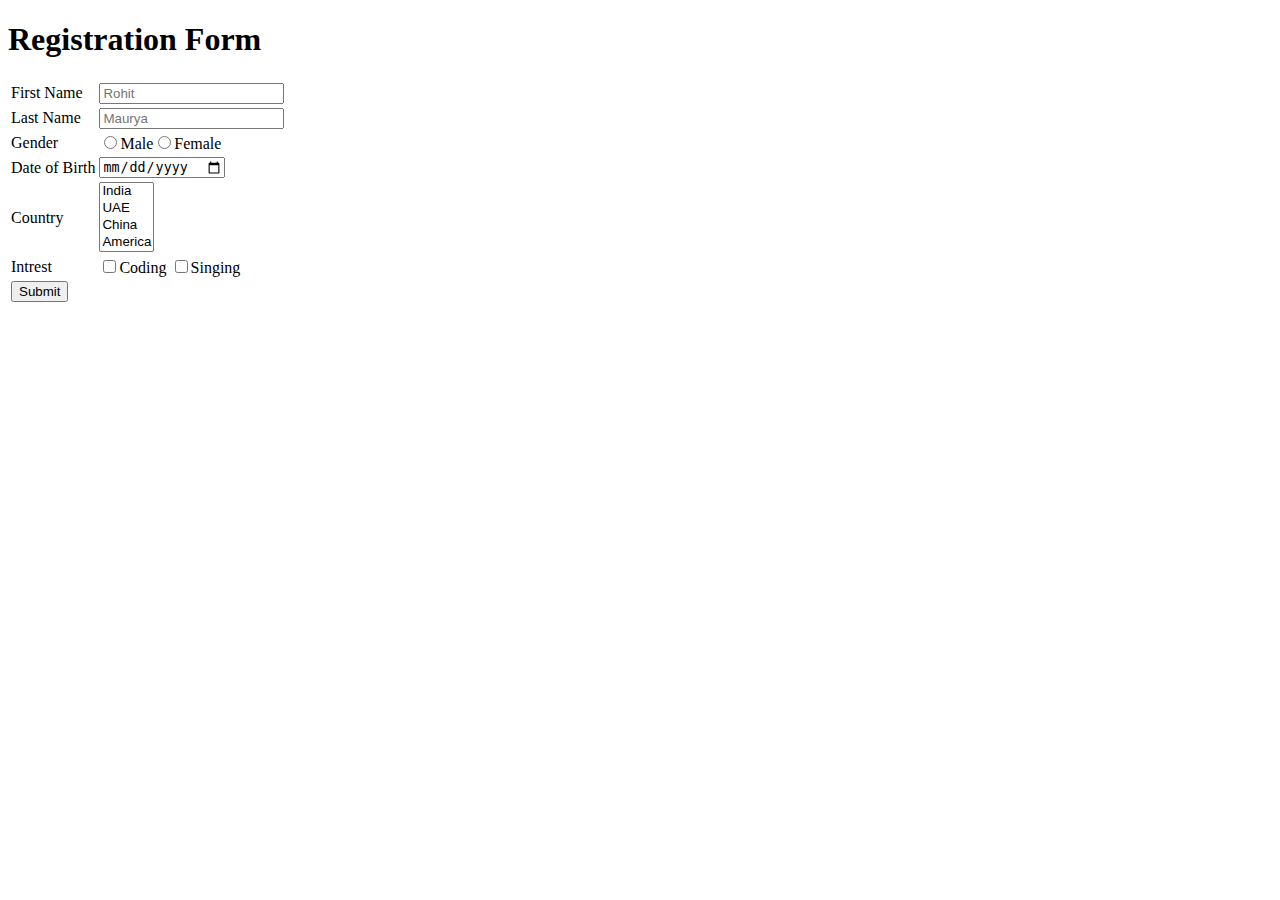
<file: mini-project2.html>
<!DOCTYPE html>
<html lang="en">
<head>
    <meta charset="UTF-8">
    <meta name="viewport" content="width=device-width, initial-scale=1.0">
    <title>Ragistration form</title>
</head>
<body>
    <h1>Registration Form</h1>
    <form>
        <table>
            <tr>
                <td><label for="first_name">First Name</label></td>
                <td><input type="text" placeholder="Rohit" id="first_name" name="first_name"></td>
            </tr>
            <tr>
                <td><label for="last_name">Last Name</label></td>
                <td><input type="text" placeholder="Maurya" id="last_name" name="last_name"></td>
            </tr>
            <tr>
                <td>Gender</td>
                <td><label for="male"><input type="radio" id="male" value="male" name="gender">Male</label><label for="female"><input type="radio" id="female" value="female" name="gender">Female</label></td>
            </tr>
            <tr>
                <td><label for="dob">Date of Birth</label></td>
                <td><input type="date" id="dob" placeholder="dd/mm/yyyy" name="dob"></td>
            </tr>
            <tr>
                <td><label for="country">Country</label></td>
                <td>
                    <select name="country" id="country" multiple>
                        <option value="india">India</option>
                        <option value="uae">UAE</option>
                        <option value="china">China</option>
                        <option value="america">America</option>
                    </select>
                </td>
            </tr>
            <tr>
                <td><label for="intrest">Intrest</label></td>
                <td>
                    <label for="coding">
                        <input type="checkbox" id="coding" name="check" value="coding" >Coding
                    </label>
                    <label for="singing">
                        <input type="checkbox" id="singing" name="check" value="singing" >Singing
                    </label>
                </td>
            </tr>
            <tr>
                <td><input type="submit" value="Submit"></td>
            </tr>
        </table>
    </form>
</body>
</html>
</file>
<file: 18july/style.css>
.text-design{
    color: #00ADEF;
    /* text-align: center; */
    text-align: justify;
    /* text-align: left; */
}
h1{
    text-align: center ;
    /* text-decoration:underline line-through; */
}
.text1{
    text-transform: capitalize;
    /* text-transform: lowercase; */
    /* text-transform: uppercase; */
}
.span1{
    color: red;
    /* font-size:30px; */
}
.span2{
    text-transform: lowercase;
}
.text2{
    line-height:200%;
    background-image: url('');
    
}
h1.shadow{
    text-shadow: 10px 20px 5px red;
    /* text-shadow: x-axis y-axis blur color */
    letter-spacing:20px;
}
.hh3{
    font-style:italic;
    font-weight: 900;
}
.circle{
    width: 400px;
    height: 300px;
    background-color: red;
    border: 100px dashed blue;
    border-radius: 50%;
    box-shadow: 2px 2px 5px black;

}
.circle2{
    width: 200px;
    height: 100px;
    background-color: blue;
    margin: 20%;
    display: flex;
    justify-content: center;
    margin-inline: auto;
    /* outline: 15px; */
    border: 1px solid white;
}
</file>
<file: flex/style.css>
*{
    margin: 0;
    padding: 0;
}
.item{
    height: 200px;
    width: 200px;
    background-color: red;
    border: 2px solid;
    margin: 10px;
}
.flex-2{
    display: flex;
    flex-wrap: wrap;
    justify-content: center;
}
.navbar{
    height: 60px;
    width: 97vw;
    background-color: black;
    color: white;
    display: flex;
    flex-wrap: wrap;
    align-items: center;
    justify-content: space-around;
    padding: 10px;
    position: sticky;
    top: 0px;
}
.link{
    display: flex;
    justify-content:space-evenly;
    flex: 5;
    cursor: pointer;
    font-size: 20px;
}
.company{
    flex: 1;
    font-size: 30px;
    font-weight: 900;
    cursor: pointer;
}
.account{
    display: flex;
    justify-content: space-around;
    flex: 1;
}
.account>button{
 color: white;
 padding: 10px;
 background-color: red;
 border-radius: 5px;
 border: none;
 cursor: progress;
}
</file>
<file: header_navbar/style.css>
*{
    margin: 0px;
    padding: 0px;
}
body{
    height: 100vh;
}
.nav{
    height: 80px;
    width: 100vw;
    background-color: black;
    color: white;
    display: flex;
    justify-content: space-evenly;
    align-items: center;
}
.nav>div{
    font-size: 20px;
}
.nav{
    position: sticky;
    top: 0px;
}
.box1{
    border: 5px solid blue;
    height: 400px;
    width: 400px;
    position: sticky;
    top: 100px;
}
div.contain{
    padding: 20px;
}
</file>
<file: hero-section/style.css>
*{
    margin: 0;
    padding: 0;
    font-family: Arial, Helvetica, sans-serif;
}
#hero-section{
    background-image: url('https://picsum.photos/200/300');
    background-size: cover;
    background-position: center;
    text-align: center;
    height: 35vw;
    /* display: flex; */
}
h1{
    color: white;
    /* text-align: center; */
    text-transform: uppercase;
    padding: 20px;
    text-shadow: 2px 2px 2px black;
    font-size: 3vw;
    padding-top: 110px;
}
p{
    color: white;
    /* text-align: center; */
    font-weight: 900;
    text-transform: capitalize;
    font-family: Arial, Helvetica, sans-serif;
}
#btn{
    background-color: orange;
    color: white;
    text-transform: uppercase;
    border-radius: 5px;
    padding: 10px;
    border: none;
    font-weight: 900;
    margin-top: 30px;
    margin-bottom: 150px;
}
#btn:hover{
    background-color: rgb(7, 55, 230);
    color: white;
    cursor: progress;
}
</file>
<file: Portfolio/style.css>
*{
    margin: 0px;
    padding: 0px;
}
.container{
    display: grid;
    grid-template-columns: repeat(3,200px);
    grid-template-rows: repeat(2,200px);
    justify-content: center;
    /* align-items: center; */
    margin-top: 150px;
}
.box{
    margin: 20px;
}
.box-item1{
    background-color: red;
    border-start-start-radius: 15px;
    box-shadow: 0 40px 40px ;
    background-image: url();
}
.box-item2{
    background-color: black;
    box-shadow: 0 40px 40px ;

}
.box-item3{
    background-color: blue;
    border-start-end-radius: 15px;
    box-shadow: 0 40px 40px ;


}
.box-item4{
    background-color: green;
    border-radius:0 0 0 15px ;
    box-shadow: 0 40px 40px ;

}
.box-item5{
    background-color: yellowgreen;
    box-shadow: 0 40px 40px ;

}
.box-item6{
    background-color: navy;
    border-radius:0 0 15px 0 ;
    box-shadow: 0 40px 40px ;
}
.box:hover{
    background-color: aqua;
    height: 150px;
    width: 150px;
    box-shadow: none;
}
</file>
<file: table property/style.css>
*{
    margin: 0;
    padding: 0;
}
table{
    border: 2px solid black;
    border-collapse: collapse;
    margin-left: 20px;
    margin-bottom: 20px;
}

th{
    border-bottom: 2px solid green;
    padding: 20px;
    border-right: 2px solid;
}
td{
    border-bottom: 2px solid blue;
    border-right: 2px solid red;
    text-align: center;
    vertical-align: center;
    height: 100px;
    width: 100px;
    /* padding-top: 20px; */


}
.gradient{
    height: 400px;
    width: 400px;
    /* background-image: linear-gradient(to top,red,green); */
    /* background-image: linear-gradient(to right,red,green); */
    /* background-image: linear-gradient(to bottom right,red,green); */
    background-image: linear-gradient(to bottom right,red,green,white,blue);
    

}
.flag{
    width: 300px;
    height: 200px;
    background-image: linear-gradient(to top,orange,white,green);
}
.accio{
    width: 180px;
    /* margin-bottom: 500px; */
    background-image: linear-gradient(to right,blue,purple);
    text-align: center;
    border-radius: 5px;
    border: none;
    padding: 8px;
    font-size: 20px;
    color: white;
    font-weight: 900;
cursor: pointer;
}
.accio:hover{
  box-shadow: 2px 2px 4px purple ;
}
.gradiel{
    height: 200px;
    width: 200px;
    /* background-image: radial-gradient([shape]at [postion],stop1,stop2); */
    background-image:radial-gradient(circle at top,red,green);
}
</file>
<file: assignment.css>
body {
    margin: 0;
    display: flex;
    justify-content: center; /* Center content horizontally */
    align-items: center; /* Center content vertically */
    height: 100vh; /* Make sure the body takes up the full viewport height */
  }
  
  .holder {
    display: flex;
    flex-direction: column;
    align-items: center; /* Center the items horizontally */
  }
  
  .item {
    padding: 20px;
    margin: 10px;
    border: 1px solid #000;
  }
  
  /* Specific style for item-1 (centering it) */
  .item-1 {
    margin: auto; /* This will center the item horizontally and vertically */
    justify-content: space-between
  }
</file>
